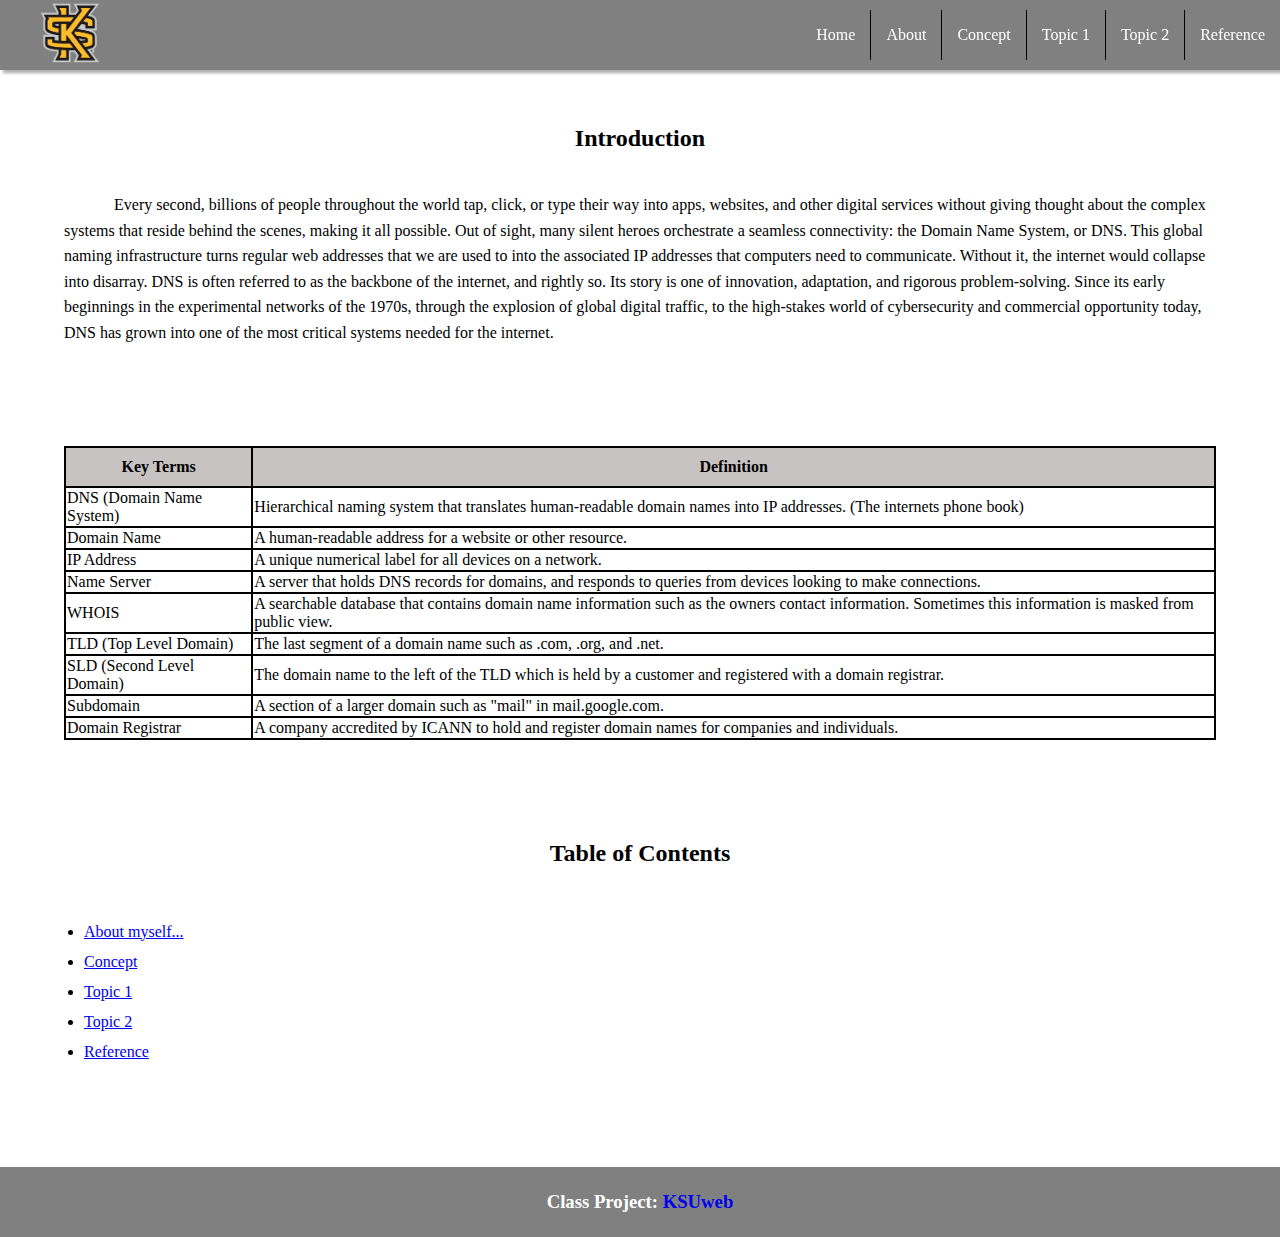
<file: index.html>
<!DOCTYPE html>
<html lang="en">
    
    <head>
        <title>Home</title>
        <link href="CSS/main.css" rel="stylesheet">
        <meta charset="UTF-8">
        <meta http-equiv="X-UA-Compatible" content="IE=edge">
        <meta name="viewport" content="width=device-width, initial-scale=1.0">
    </head>
    
    <body> 
         <nav>
               <ul class="sidebar">
                      <li onclick="hideSidebar()"><a href="index.html"><img src="/images/close_24dp.svg" height="35" width="35" alt="close"></a></li>
                      <li><a href="index.html">Home</a></li>
                      <li><a href="about.html">About</a></li>
                      <li><a href="concept.html">Concept</a></li>
                      <li><a href="topic_page1.html">Topic 1</a></li>
                      <li><a href="topic_page2.html">Topic 2</a></li>
                      <li><a href="reference.html">Reference</a></li>
               </ul>
          
        
               <ul>
                      <a id="logo"><img src="/images/Kennesaw_State_Owls_logo.png" height="60" width="60" alt="KSUlogo"></a>
                      <li class="phonehide"><a href="index.html">Home</a></li>
                      <li class="phonehide"><a href="about.html">About</a></li>
                      <li class="phonehide"><a href="concept.html">Concept</a></li>
                      <li class="phonehide"><a href="topic_page1.html">Topic 1</a></li>
                      <li class="phonehide"><a href="topic_page2.html">Topic 2</a></li>
                      <li class="phonehide"><a href="reference.html">Reference</a></li>
                      <li class="menu-button"onclick="showSidebar()"><a href="#"><img src="/images/menu_24dp.svg" height="35" width="35" alt="sidemenu"></a></li>
               </ul>
         </nav>
         
         <main>
               <h2>
                    Introduction
               </h2>
         
         
               <p>
                    Every second, billions of people throughout the world tap, click, or type their way into apps, websites, and other digital services without giving 
                    thought about the complex systems that reside behind the scenes, making it all possible. Out of sight, many silent heroes orchestrate a seamless 
                    connectivity: the Domain Name System, or DNS. This global naming infrastructure turns regular web addresses that we are used to into the associated 
                    IP addresses that computers need to communicate. Without it, the internet would collapse into disarray.
                    DNS is often referred to as the backbone of the internet, and rightly so. Its story is one of innovation, adaptation, and rigorous problem-solving. 
                    Since its early beginnings in the experimental networks of the 1970s, through the explosion of global digital traffic, to the high-stakes world of 
                    cybersecurity and commercial opportunity today, DNS has grown into one of the most critical systems needed for the internet.
               </p>
         </main>
         
         <table style="width: 90%; margin: auto; margin-bottom: 100px;">
              <tr style="height: 40px;"><th>Key Terms</th><th>Definition</th></tr>
              <tr><td>DNS (Domain Name System)</td><td>Hierarchical naming system that translates human-readable domain names into IP addresses. (The internets phone book)</td></tr>
              <tr><td>Domain Name</td><td>A human-readable address for a website or other resource.</td></tr>
              <tr><td>IP Address</td><td>A unique numerical label for all devices on a network.</td></tr>
              <tr><td>Name Server</td><td>A server that holds DNS records for domains, and responds to queries from devices looking to make connections.</td></tr>
              <tr><td>WHOIS</td><td>A searchable database that contains domain name information such as the owners contact information. Sometimes this information is masked from public view.</td></tr>
              <tr><td>TLD (Top Level Domain)</td><td>The last segment of a domain name such as .com, .org, and .net.</td></tr>
              <tr><td>SLD (Second Level Domain)</td><td>The domain name to the left of the TLD which is held by a customer and registered with a domain registrar.</td></tr>
              <tr><td>Subdomain</td><td>A section of a larger domain such as "mail" in mail.google.com. </td></tr>
              <tr><td>Domain Registrar</td><td>A company accredited by ICANN to hold and register domain names for companies and individuals.</td></tr>
         </table>
         
         <section>
                   <h2>
                        Table of Contents
                   </h2>
                   <ul>
                      <li><a href="about.html">About myself...</a></li>
                      <li><a href="concept.html">Concept</a></li>
                      <li><a href="topic_page1.html">Topic 1</a></li>
                      <li><a href="topic_page2.html">Topic 2</a></li>
                      <li><a href="reference.html">Reference</a></li>
                   </ul>
         </section>

         <footer>
              <h3>
                 Class Project: <a href="https://ksuweb.github.io/IT3203/">KSUweb</a>
              </h3>
         </footer>




         <script>
               function showSidebar(){
                  const sidebar = document.querySelector(".sidebar")
                  sidebar.style.display = "flex"
               }
               function hideSidebar(){
                  const sidebar = document.querySelector(".sidebar")
                  sidebar.style.display = "none"
               }
         </script>
   </body>


</html>
</file>
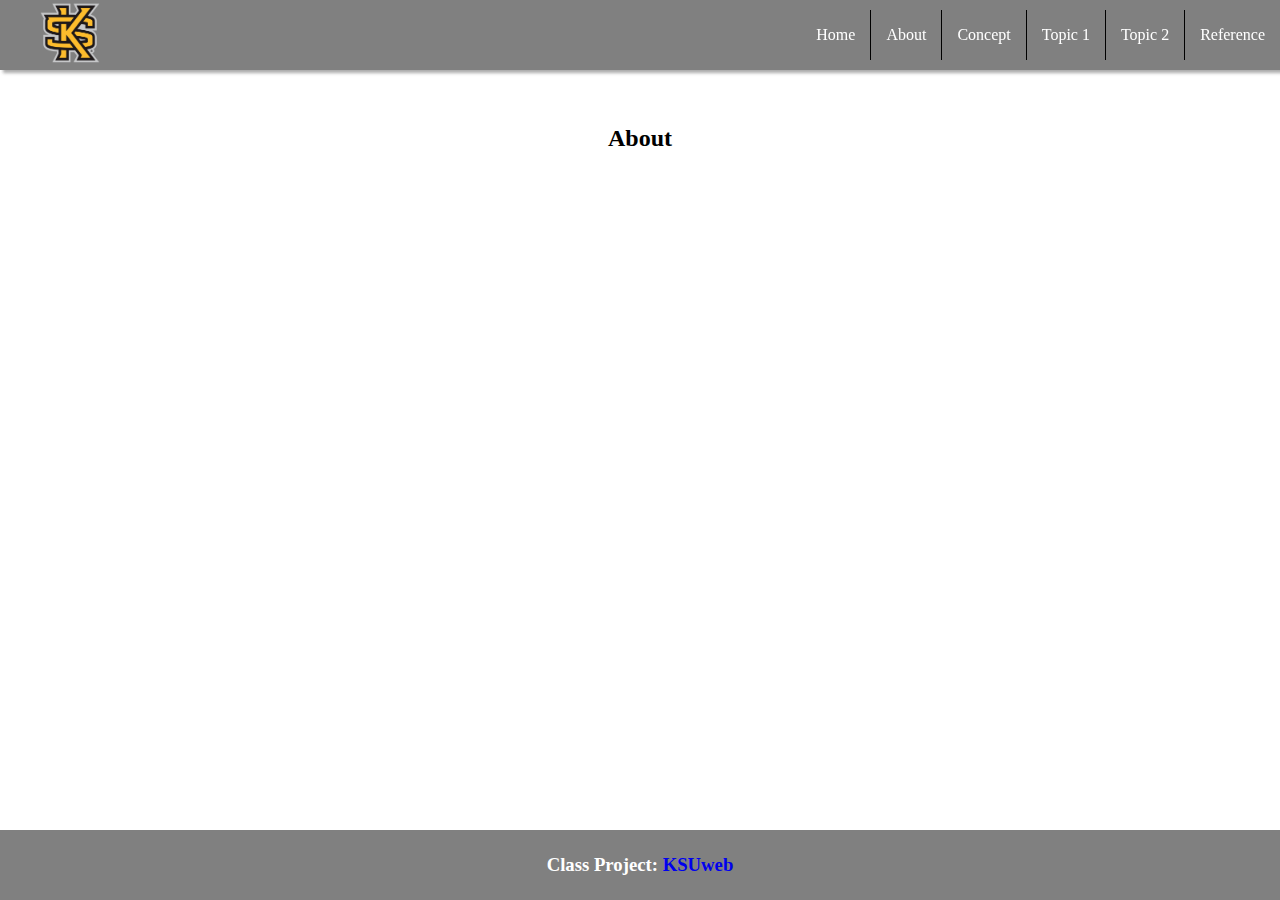
<file: about.html>
<!DOCTYPE html>
<html lang="en">
    <head>
        <title>About</title>
        <link href="CSS/main.css" rel="stylesheet">
        <meta charset="UTF-8">
        <meta http-equiv="X-UA-Compatible" content="IE=edge">
        <meta name="viewport" content="width=device-width, initial-scale=1.0">
    </head>
    
   <body>
        
        <nav>
               <ul class="sidebar">
                      <li onclick="hideSidebar()"><a href="index.html"><img src="/images/close_24dp.svg" height="35" width="35" alt="close"></a></li>
                      <li><a href="index.html">Home</a></li>
                      <li><a href="about.html">About</a></li>
                      <li><a href="concept.html">Concept</a></li>
                      <li><a href="topic_page1.html">Topic 1</a></li>
                      <li><a href="topic_page2.html">Topic 2</a></li>
                      <li><a href="reference.html">Reference</a></li>
               </ul>
          
        
               <ul>
                      <a id="logo"><img src="/images/Kennesaw_State_Owls_logo.png" height="60" width="60"></a>
                      <li class="phonehide"><a href="index.html">Home</a></li>
                      <li class="phonehide"><a href="about.html">About</a></li>
                      <li class="phonehide"><a href="concept.html">Concept</a></li>
                      <li class="phonehide"><a href="topic_page1.html">Topic 1</a></li>
                      <li class="phonehide"><a href="topic_page2.html">Topic 2</a></li>
                      <li class="phonehide"><a href="reference.html">Reference</a></li>
                      <li class="menu-button"onclick="showSidebar()"><a href="#"><img src="/images/menu_24dp.svg" height="35" width="35" alt="sidemenu"></a></li>
               </ul>
         </nav>
   



    
         <main>
              <h2>
                   About
              </h2>
              <p>
                   
              </p>
         </main>

         <footer>
              <h3>
                 Class Project: <a href="https://ksuweb.github.io/IT3203/">KSUweb</a>
              </h3>
         </footer>



         <script>
            function showSidebar(){
                  const sidebar = document.querySelector(".sidebar")
                  sidebar.style.display = "flex"
               }
            function hideSidebar(){
                  const sidebar = document.querySelector(".sidebar")
                  sidebar.style.display = "none"
               }
         </script>

     </body>

     
</html>
</file>
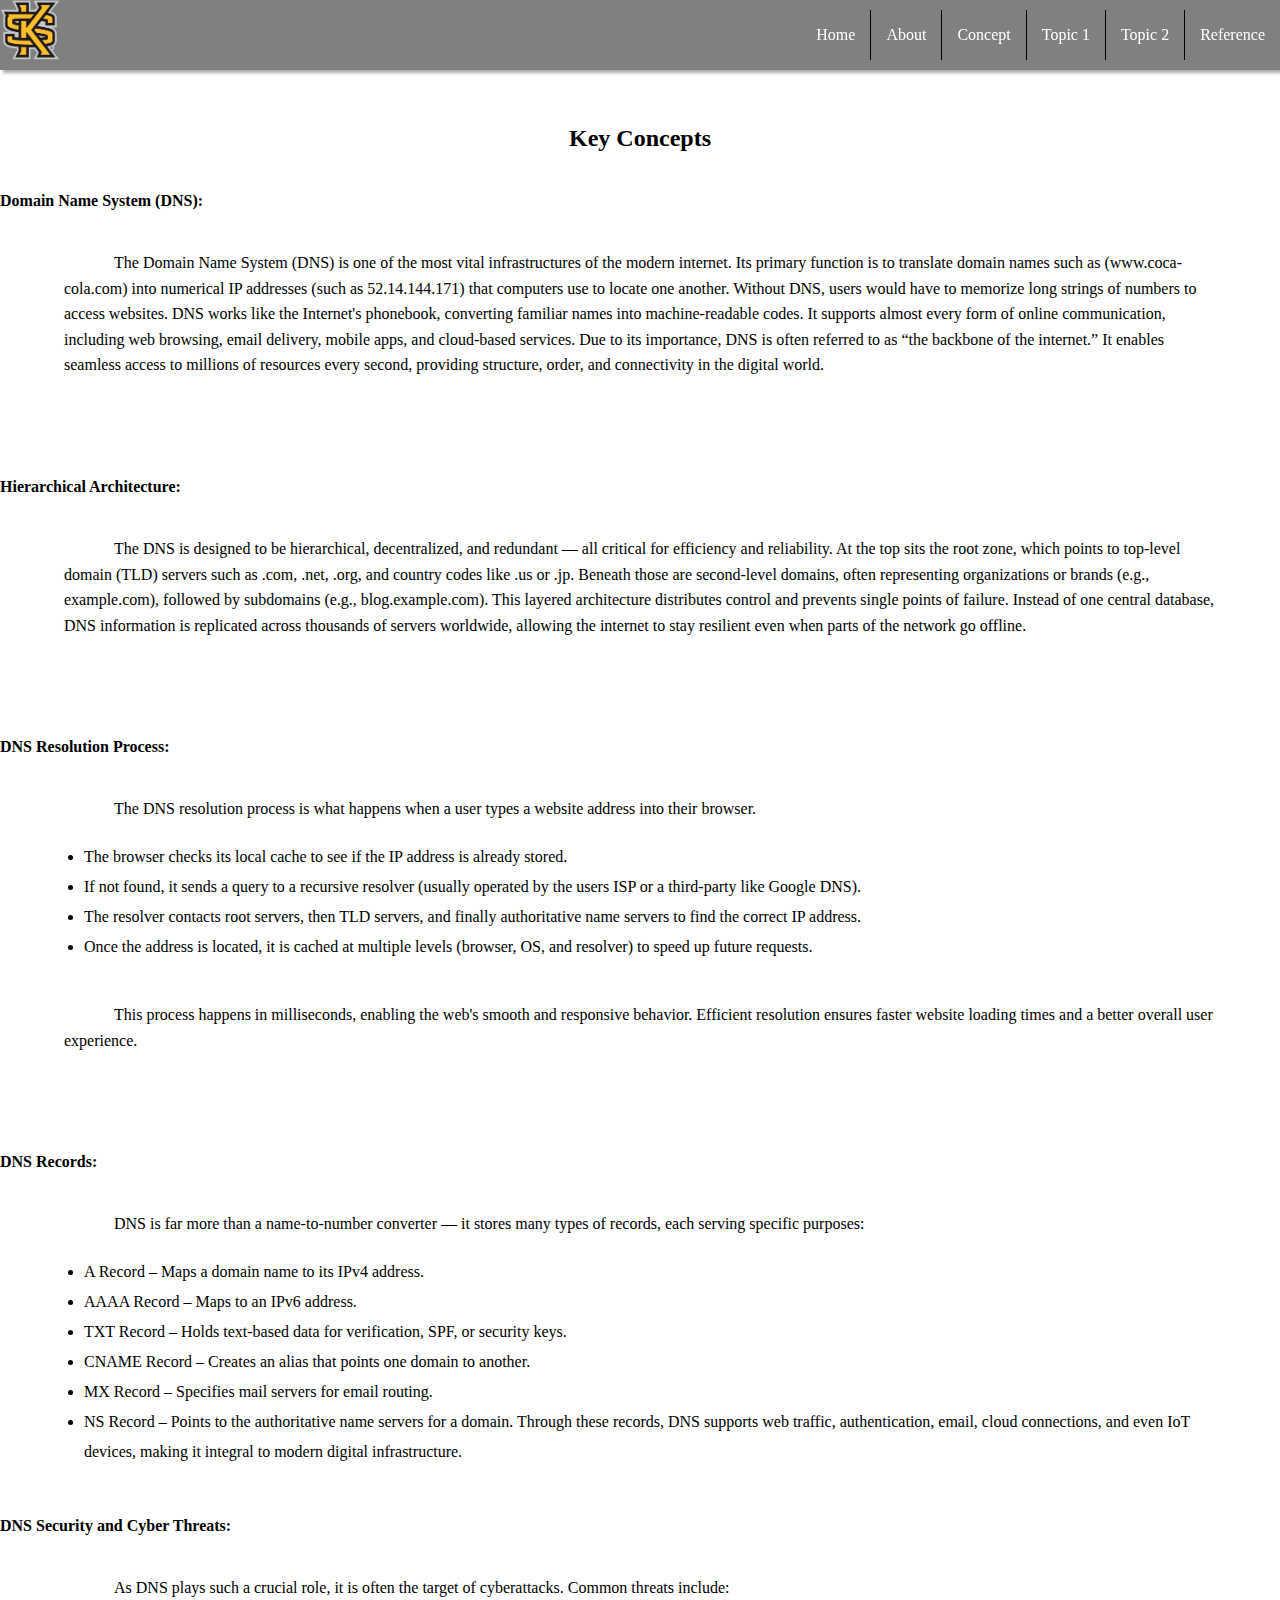
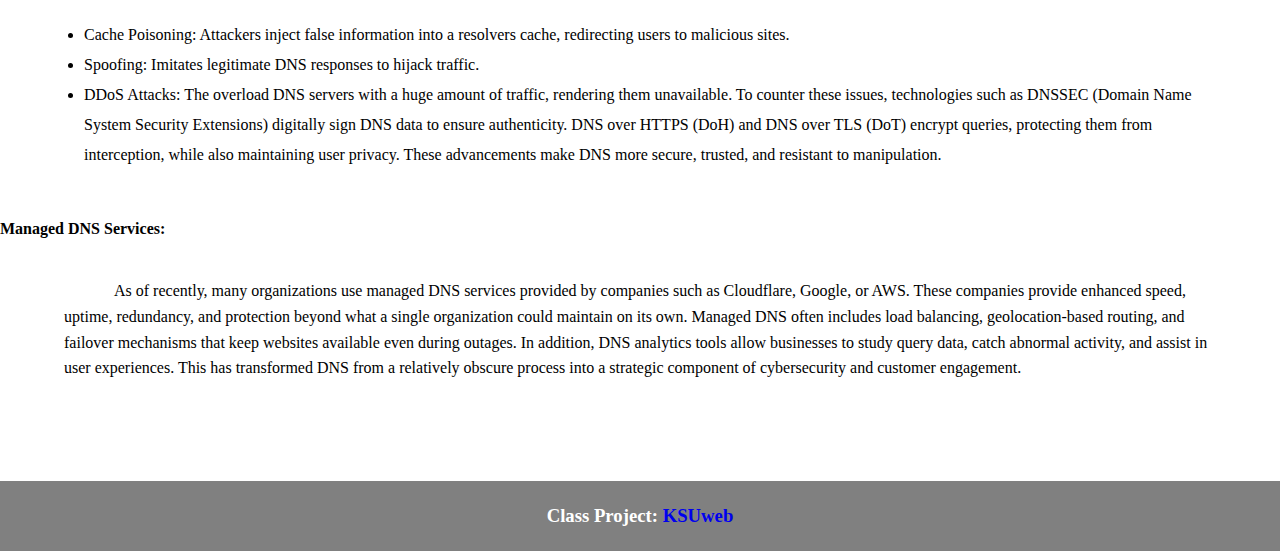
<file: concept.html>
<!DOCTYPE html>
<html lang="en">
    <head>      <!--Defines the characteristics of the page such as the stylesheet used-->
        <title>Concept</title>   <!--Name displayed in the viewing tab-->
        <link href="CSS/main.css" rel="stylesheet">
        <meta charset="UTF-8">
        <meta http-equiv="X-UA-Compatible" content="IE=edge">  <!--Used for the IE browser-->
        <meta name="viewport" content="width=device-width, initial-scale=1.0">
    </head>
    
   <body>
        
        <nav>  <!--Vertical Navigation Bar with Java script code located at the bottom of the page-->
               <ul class="sidebar">
                      <li onclick="hideSidebar()"><a href="index.html"><img src="/images/close_24dp.svg" height="35" width="35" alt="close"></a></li>
                      <li><a href="index.html">Home</a></li>
                      <li><a href="about.html">About</a></li>
                      <li><a href="concept.html">Concept</a></li>
                      <li><a href="topic_page1.html">Topic 1</a></li>
                      <li><a href="topic_page2.html">Topic 2</a></li>
                      <li><a href="reference.html">Reference</a></li>
               </ul>

               <a id="logo"><img src="/images/Kennesaw_State_Owls_logo.png" alt="logo" height="60" width="60"></a>
          
               <!--Horizontal Navigation Bar with Java script code located at the bottom of the page-->
               <ul>
                      
                      <li class="phonehide"><a href="index.html">Home</a></li>
                      <li class="phonehide"><a href="about.html">About</a></li>
                      <li class="phonehide"><a href="concept.html">Concept</a></li>
                      <li class="phonehide"><a href="topic_page1.html">Topic 1</a></li>
                      <li class="phonehide"><a href="topic_page2.html">Topic 2</a></li>
                      <li class="phonehide"><a href="reference.html">Reference</a></li>
                      <li class="menu-button" onclick="showSidebar()"><a href="#"><img src="/images/menu_24dp.svg" height="35" width="35" alt="sidemenu"></a></li>
               </ul>
         </nav>
   



    
         <main>
               <h2>
                  Key Concepts
               </h2>
               <h4 style="margin-top: 40px;">
                  Domain Name System (DNS):
               </h4>
               <p id="concept_p">
                  The Domain Name System (DNS) is one of the most vital infrastructures of the modern internet. Its primary function is to translate domain names such
                  as (www.coca-cola.com) into numerical IP addresses (such as 52.14.144.171) that computers use to locate one another. Without DNS, users would have to
                  memorize long strings of numbers to access websites. DNS works like the Internet's phonebook, converting familiar names into machine-readable codes.
                  It supports almost every form of online communication, including web browsing, email delivery, mobile apps, and cloud-based services. Due to its importance,
                  DNS is often referred to as “the backbone of the internet.” It enables seamless access to millions of resources every second, providing structure, order, and
                  connectivity in the digital world.
               </p>
               <h4>
                  Hierarchical Architecture:
               </h4>
               <p id="concept_p">
                  The DNS is designed to be hierarchical, decentralized, and redundant — all critical for efficiency and reliability. At the top sits the root zone,
                  which points to top-level domain (TLD) servers such as .com, .net, .org, and country codes like .us or .jp. Beneath those are second-level domains,
                  often representing organizations or brands (e.g., example.com), followed by subdomains (e.g., blog.example.com). This layered architecture distributes
                  control and prevents single points of failure. Instead of one central database, DNS information is replicated across thousands of servers worldwide,
                  allowing the internet to stay resilient even when parts of the network go offline.
               </p>
               <h4>
                  DNS Resolution Process:
               </h4>
               <p id="concept_p" style="margin-bottom: 0;">
                  The DNS resolution process is what happens when a user types a website address into their browser.
               </p>
               <ul>
                  <li>The browser checks its local cache to see if the IP address is already stored.</li>
                  <li>If not found, it sends a query to a recursive resolver (usually operated by the users ISP or a third-party like Google DNS).</li>
                  <li>The resolver contacts root servers, then TLD servers, and finally authoritative name servers to find the correct IP address.</li>
                  <li>Once the address is located, it is cached at multiple levels (browser, OS, and resolver) to speed up future requests.</li>
               </ul>
               <p id="concept_p">
                  This process happens in milliseconds, enabling the web's smooth and responsive behavior. Efficient resolution ensures faster website
                  loading times and a better overall user experience.
               </p>
               <h4>
                  DNS Records:
               </h4>
               <p id="concept_p" style="margin-bottom: 0;">
                  DNS is far more than a name-to-number converter — it stores many types of records, each serving specific purposes:
               </p>
               <ul style="margin-bottom: 50px;">
                  <li>A Record – Maps a domain name to its IPv4 address.</li>
                  <li>AAAA Record – Maps to an IPv6 address.</li>
                  <li>TXT Record – Holds text-based data for verification, SPF, or security keys.</li>
                  <li>CNAME Record – Creates an alias that points one domain to another.</li>
                  <li>MX Record – Specifies mail servers for email routing.</li>
                  <li>NS Record – Points to the authoritative name servers for a domain. Through these records, DNS supports web traffic,
                      authentication, email, cloud connections, and even IoT devices, making it integral to modern digital infrastructure.</li>
               </ul>
               <h4>
                  DNS Security and Cyber Threats:
               </h4>
               <p id="concept_p" style="margin-bottom: 0;">
                  As DNS plays such a crucial role, it is often the target of cyberattacks. Common threats include:
               </p>
               <ul style="margin-bottom: 50px;">
                  <li>Cache Poisoning: Attackers inject false information into a resolvers cache, redirecting users to malicious sites.</li>
                  <li>Spoofing: Imitates legitimate DNS responses to hijack traffic.</li>
                  <li>DDoS Attacks: The overload DNS servers with a huge amount of traffic, rendering them unavailable. To counter these issues, technologies
                      such as DNSSEC (Domain Name System Security Extensions) digitally sign DNS data to ensure authenticity. DNS over HTTPS
                      (DoH) and DNS over TLS (DoT) encrypt queries, protecting them from interception, while also maintaining user privacy. These advancements
                      make DNS more secure, trusted, and resistant to manipulation.</li>
               </ul>
               <h4>
                  Managed DNS Services:
               </h4>
               <p id="concept_p" style="margin-bottom: 100px;">
                  As of recently, many organizations use managed DNS services provided by companies such as Cloudflare, Google, or AWS. These companies provide
                  enhanced speed, uptime, redundancy, and protection beyond what a single organization could maintain on its own. Managed DNS often includes load balancing,
                  geolocation-based routing, and failover mechanisms that keep websites available even during outages. In addition, DNS analytics tools allow businesses to
                  study query data, catch abnormal activity, and assist in user experiences. This has transformed DNS from a relatively obscure process into a strategic component
                  of cybersecurity and customer engagement.

               </p>
         </main>
         
         
         <footer>
              <h3>
                 Class Project: <a href="https://ksuweb.github.io/IT3203/">KSUweb</a>
              </h3>
         </footer>



         <!--Scripts used for both Nav menus -->
         <script>
            function showSidebar(){         /*Manipulates the sidebar display property to "flex" when used*/
                  const sidebar = document.querySelector(".sidebar")
                  sidebar.style.display = "flex"
               }
            function hideSidebar(){         /*Manipulates the sidebar display property to "none" when used*/
                  const sidebar = document.querySelector(".sidebar")
                  sidebar.style.display = "none"
               }
         </script>

     </body>
</html>
</file>
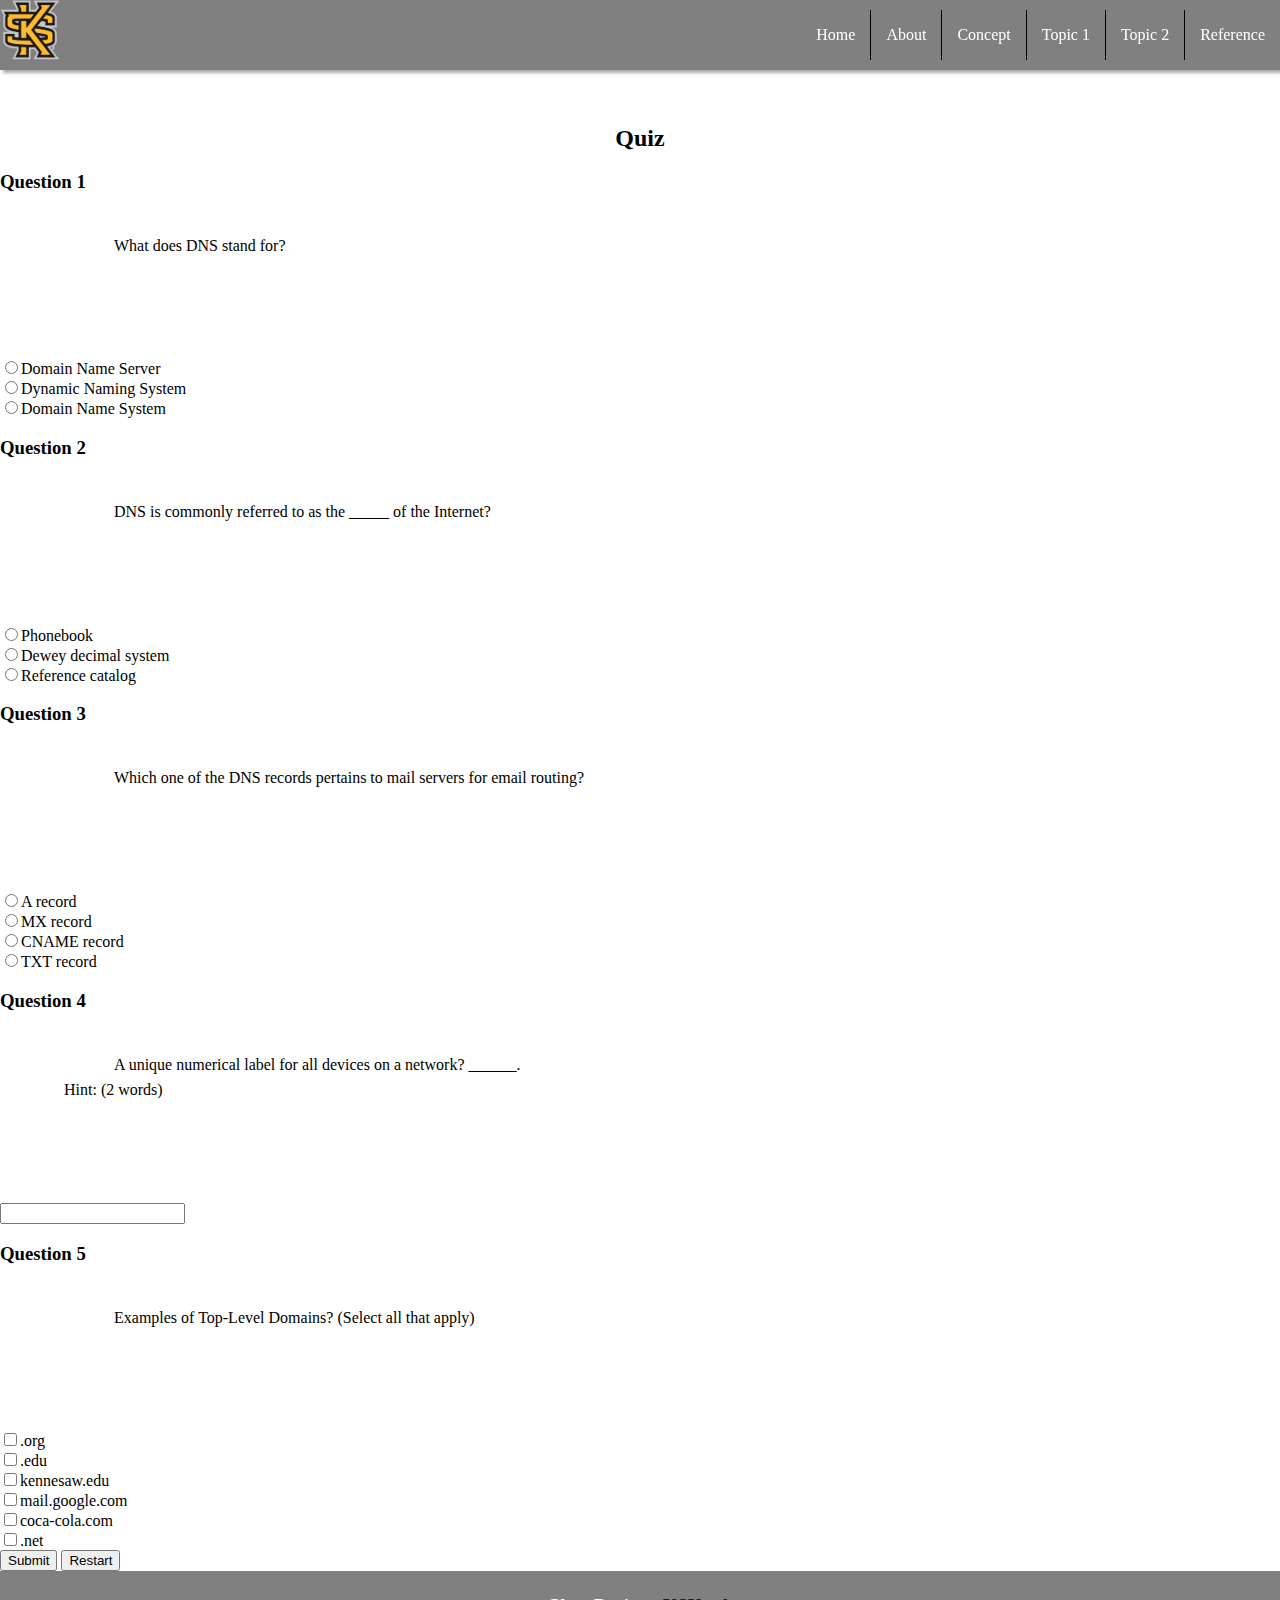
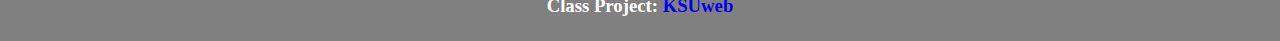
<file: quiz.html>
<!DOCTYPE html>
<html lang="en">
    <head>       <!--Defines the characteristics of the page such as the stylesheet used-->
        <title>Quiz</title>   <!--Name displayed in the viewing tab-->
        <link href="CSS/main.css" rel="stylesheet">
        <meta charset="UTF-8">
        <meta http-equiv="X-UA-Compatible" content="IE=edge">  <!--Used for the IE browser-->
        <meta name="viewport" content="width=device-width, initial-scale=1.0">
    </head>
    
    <body>
        <header>
            <nav>  <!--Vertical Navigation Bar with Java script code located at the bottom of the page-->
               <ul class="sidebar">
                      <li onclick="hideSidebar()"><a href=""><img src="/images/close_24dp.svg" height="35" width="35" alt="close button"></a></li>
                      <li><a href="index.html">Home</a></li>
                      <li><a href="about.html">About</a></li>
                      <li><a href="concept.html">Concept</a></li>
                      <li><a href="topic_page1.html">Topic 1</a></li>
                      <li><a href="topic_page2.html">Topic 2</a></li>
                      <li><a href="reference.html">Reference</a></li>
               </ul>

               <a id="logo"><img src="/images/Kennesaw_State_Owls_logo.png" alt="" height="60" width="60"></a>
          
               <!--Horizontal Navigation Bar with Java script code located at the bottom of the page-->
               <ul>
                      
                      <li class="phonehide"><a href="index.html">Home</a></li>
                      <li class="phonehide"><a href="about.html">About</a></li>
                      <li class="phonehide"><a href="concept.html">Concept</a></li>
                      <li class="phonehide"><a href="topic_page1.html">Topic 1</a></li>
                      <li class="phonehide"><a href="topic_page2.html">Topic 2</a></li>
                      <li class="phonehide"><a href="reference.html">Reference</a></li>
                      <li class="menu-button" onclick="showSidebar()"><a href="#"><img src="/images/menu_24dp.svg" height="35" width="35" alt="sidemenu button"></a></li>
               </ul>
            </nav>
         </header>
         <!--Main content-->
         <main> 
            <h2>Quiz</h2>
            <form id="quiz">
               <!--Questions-->   
               <div class="question">
                     <h3>Question 1</h3>
                     <p>What does DNS stand for?</p>
                     <div class="option"><input type="radio" id="Q1-1" name="q1" value="incorrect"><label for="Q1-1" class="button-label">Domain Name Server</label></div>
                     <div class="option"><input type="radio" id="Q1-2" name="q1" value="incorrect"><label for="Q1-2" class="button-label">Dynamic Naming System</label></div>
                     <div class="option"><input type="radio" id="Q1-3" name="q1" value="correct"><label for="Q1-3" class="button-label">Domain Name System</label></div>
               </div>

               <div class="question">
                     <h3>Question 2</h3>
                     <p>DNS is commonly referred to as the _____ of the Internet?</p>
                     <div class="option"><input type="radio" id="Q2-1" name="q2" value="correct"><label for="Q2-1" class="button-label">Phonebook</label></div>
                     <div class="option"><input type="radio" id="Q2-2" name="q2" value="incorrect"><label for="Q2-2" class="button-label">Dewey decimal system</label></div>
                     <div class="option"><input type="radio" id="Q2-3" name="q2" value="incorrect"><label for="Q2-3" class="button-label">Reference catalog</label></div>
               </div>
                    
               <div class="question">
                     <h3>Question 3</h3>
                     <p>Which one of the DNS records pertains to mail servers for email routing?</p>
                     <div class="option"><input type="radio" id="Q3-1" name="q3" value="incorrect"><label for="Q3-1" class="button-label">A record</label></div>
                     <div class="option"><input type="radio" id="Q3-2" name="q3" value="correct"><label for="Q3-2" class="button-label">MX record</label></div>
                     <div class="option"><input type="radio" id="Q3-3" name="q3" value="incorrect"><label for="Q3-3" class="button-label">CNAME record</label></div>
                     <div class="option"><input type="radio" id="Q3-4" name="q3" value="incorrect"><label for="Q3-4" class="button-label">TXT record</label></div>
               </div>

               <div class="question">
                     <h3>Question 4</h3>
                     <p>A unique numerical label for all devices on a network?  ______.<br>Hint: (2 words)</p>
                     <div class="option"><input type="text" name="q4"></div>  
               </div>

               <div class="question">
                     <h3>Question 5</h3>
                     <p>Examples of Top-Level Domains? (Select all that apply)</p>
                     <div class="option"><input type="checkbox" id="Q5-1" name="q5" value="correct1"><label for="Q5-1" class="button-label">.org</label></div>
                     <div class="option"><input type="checkbox" id="Q5-2" name="q5" value="correct2"><label for="Q5-2" class="button-label">.edu</label></div>
                     <div class="option"><input type="checkbox" id="Q5-3" name="q5" value="incorrect"><label for="Q5-3" class="button-label">kennesaw.edu</label></div>
                     <div class="option"><input type="checkbox" id="Q5-4" name="q5" value="incorrect"><label for="Q5-4" class="button-label">mail.google.com</label></div>
                     <div class="option"><input type="checkbox" id="Q5-5" name="q5" value="incorrect"><label for="Q5-5" class="button-label">coca-cola.com</label></div>
                     <div class="option"><input type="checkbox" id="Q5-6" name="q5" value="correct3"><label for="Q5-6" class="button-label">.net</label></div>
               </div>
               <div id="button_container">
               <!--Restart and Submit Buttons-->     
               <button type="button" onclick="submitQuiz()">Submit</button>
               <button type="button" onclick="resetQuiz()">Restart</button> 
               </div>
               <div id="result"></div>

            </form> 
            

                
                
                
         </main>

         <footer>
              <h3>
                 Class Project: <a href="https://ksuweb.github.io/IT3203/">KSUweb</a>
              </h3>
         </footer>

         
         
         <script src="/JS/main.js"></script>
         
                     

      </body>
    
</html>
</file>
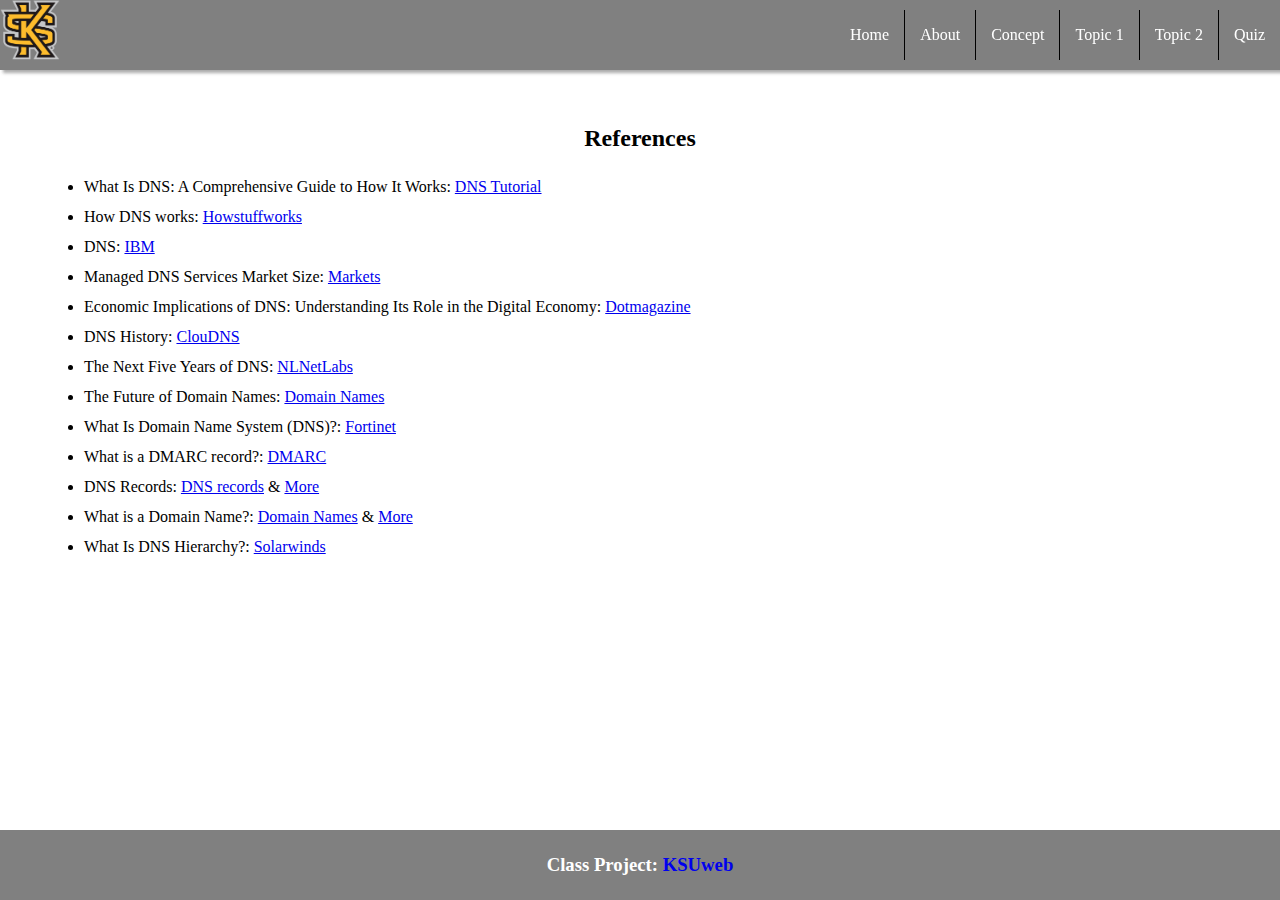
<file: reference.html>
<!DOCTYPE html>
<html lang="en">
    <head>       <!--Defines the characteristics of the page such as the stylesheet used-->
        <title>Reference</title>   <!--Name displayed in the viewing tab-->
        <link href="CSS/main.css" rel="stylesheet">
        <meta charset="UTF-8">
        <meta http-equiv="X-UA-Compatible" content="IE=edge">  <!--Used for the IE browser-->
        <meta name="viewport" content="width=device-width, initial-scale=1.0">
    </head>
    
    <body>
        
        <nav>  <!--Vertical Navigation Bar with Java script code located at the bottom of the page-->
               <ul class="sidebar">
                      <li onclick="hideSidebar()"><a href=""><img src="/images/close_24dp.svg" height="35" width="35" alt="close button"></a></li>
                      <li><a href="index.html">Home</a></li>
                      <li><a href="about.html">About</a></li>
                      <li><a href="concept.html">Concept</a></li>
                      <li><a href="topic_page1.html">Topic 1</a></li>
                      <li><a href="topic_page2.html">Topic 2</a></li>
                      <li><a href="quiz.html">Quiz</a></li>
                      <!--<li><a href="reference.html">Reference</a></li>-->
               </ul>

               <a id="logo"><img src="/images/Kennesaw_State_Owls_logo.png" alt="" height="60" width="60"></a>
          
               <!--Horizontal Navigation Bar with Java script code located at the bottom of the page-->
               <ul>
                      
                      <li class="phonehide"><a href="index.html">Home</a></li>
                      <li class="phonehide"><a href="about.html">About</a></li>
                      <li class="phonehide"><a href="concept.html">Concept</a></li>
                      <li class="phonehide"><a href="topic_page1.html">Topic 1</a></li>
                      <li class="phonehide"><a href="topic_page2.html">Topic 2</a></li>
                      <li class="phonehide"><a href="quiz.html">Quiz</a></li>
                      <!--<li class="phonehide"><a href="reference.html">Reference</a></li>-->
                      <li class="menu-button" onclick="showSidebar()"><a href="#"><img src="/images/menu_24dp.svg" height="35" width="35" alt="sidemenu button"></a></li>
               </ul>
         </nav>
   



         <!--Main content-->
         <main>
                <h2>
                    References
                </h2>
                <ul style="margin-bottom: 100px;">
                      <li>What Is DNS: A Comprehensive Guide to How It Works: <a href="https://hostinger.com/tutorials/what-is-dns">DNS Tutorial</a></li>
                      <li>How DNS works: <a href="https://computer.howstuffworks.com/dns.htm">Howstuffworks</a></li>
                      <li>DNS: <a href="https://www.ibm.com/think/topics/dns">IBM</a></li>
                      <li>Managed DNS Services Market Size: <a href="https://www.marketsandmarkets.com/Market-Reports/dns-service-market-240632025.html">Markets</a></li>
                      <li>Economic Implications of DNS: Understanding Its Role in the Digital Economy: <a href="https://www.dotmagazine.online/issues/digital-infrastructure/netmundial-multi-stakeholder-approach/economic-implications-of-dns">Dotmagazine</a></li>
                      <li>DNS History: <a href="https://www.cloudns.net/blog/dns-history-creation-first/">ClouDNS</a></li>
                      <li>The Next Five Years of DNS: <a href="https://blog.nlnetlabs.nl/the-next-five-years-of-dns-at-nlnet-labs/">NLNetLabs</a></li>
                      <li>The Future of Domain Names: <a href="https://www.arubadomains.com/magazine/domains/the-future-of-domain-names-what-will-web-addresses-look-like-in-10-years/">Domain Names</a></li>
                      <li>What Is Domain Name System (DNS)?: <a href="https://www.fortinet.com/resources/cyberglossary/what-is-dns">Fortinet</a></li>
                      <li>What is a DMARC record?: <a href="https://wpmailsmtp.com/how-to-create-dmarc-record/?gad_source=1&gad_campaignid=23026411434&gbraid=0AAAAAoK7yPla_SOPMHI7AigmXRBuXfyN5&gclid=Cj0KCQiAiebIBhDmARIsAE8PGNIdDWTOWiIE862Er0h2QEGnYiAfaoq26v-flpI6tPsgLvaw5p6_DSEaAqDrEALw_wcB">DMARC</a></li>
                      <li>DNS Records: <a href="https://www.cloudflare.com/learning/dns/dns-records/">DNS records</a> & <a href="https://www.site24x7.com/learn/dns-record-types.html">More</a></li>
                      <li>What is a Domain Name?: <a href="https://love2dev.com/blog/domain-names/">Domain Names</a> & <a href="https://mailchimp.com/marketing-glossary/domain-name/">More</a></li>
                      <li>What Is DNS Hierarchy?: <a href="https://www.solarwinds.com/resources/it-glossary/dns-hierarchy">Solarwinds</a></li>
                </ul>
                
         </main>

         <footer>
              <h3>
                 Class Project: <a href="https://ksuweb.github.io/IT3203/">KSUweb</a>
              </h3>
         </footer>


         <script src="/JS/main.js"></script>

     </body>
</html>
</file>
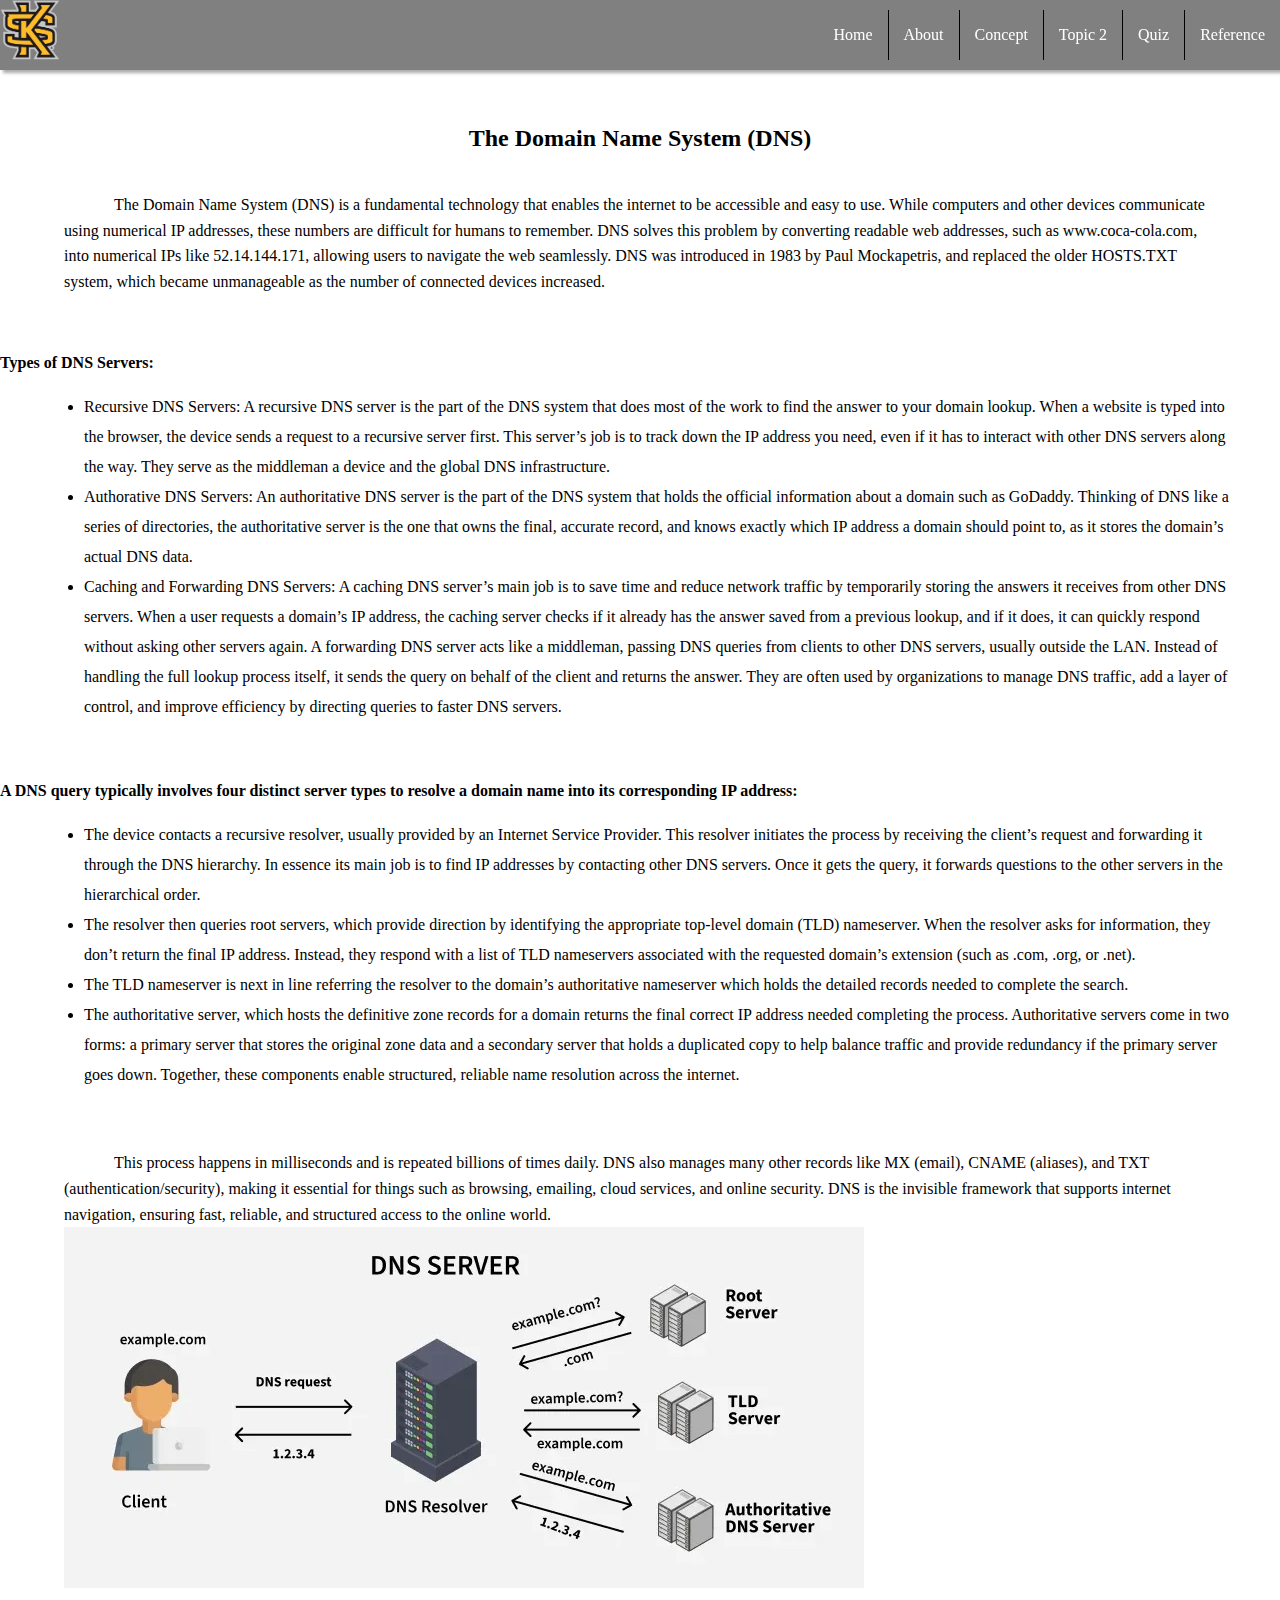
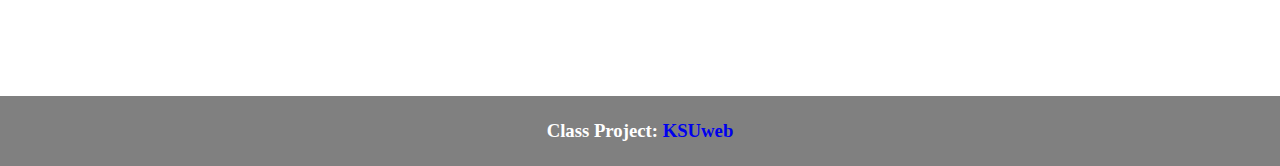
<file: topic_page1.html>
<!DOCTYPE html>
<html lang="en">
    <head>      <!--Defines the characteristics of the page such as the stylesheet used-->
        <title>Topic 1</title>   <!--Name displayed in the viewing tab-->
        <link href="CSS/main.css" rel="stylesheet">
        <meta charset="UTF-8">
        <meta http-equiv="X-UA-Compatible" content="IE=edge">  <!--Used for the IE browser-->
        <meta name="viewport" content="width=device-width, initial-scale=1.0">
    </head>
    
   <body>
        
        <nav>  <!--Vertical Navigation Bar with Java script code located at the bottom of the page-->
               <ul class="sidebar">
                      <li onclick="hideSidebar()"><a href=""><img src="/images/close_24dp.svg" height="35" width="35" alt="close button"></a></li>
                      <li><a href="index.html">Home</a></li>
                      <li><a href="about.html">About</a></li>
                      <li><a href="concept.html">Concept</a></li>
                      <!--<li><a href="topic_page1.html">Topic 1</a></li>-->
                      <li><a href="topic_page2.html">Topic 2</a></li>
                      <li><a href="quiz.html">Quiz</a></li>
                      <li><a href="reference.html">Reference</a></li>
               </ul>

               <a id="logo"><img src="/images/Kennesaw_State_Owls_logo.png" alt="" height="60" width="60"></a>
          
               <!--Horizontal Navigation Bar with Java script code located at the bottom of the page-->
               <ul>
                      
                      <li class="phonehide"><a href="index.html">Home</a></li>
                      <li class="phonehide"><a href="about.html">About</a></li>
                      <li class="phonehide"><a href="concept.html">Concept</a></li>
                      <!--<li class="phonehide"><a href="topic_page1.html">Topic 1</a></li>-->
                      <li class="phonehide"><a href="topic_page2.html">Topic 2</a></li>
                      <li class="phonehide"><a href="quiz.html">Quiz</a></li>
                      <li class="phonehide"><a href="reference.html">Reference</a></li>
                      <li class="menu-button" onclick="showSidebar()"><a href="#"><img src="/images/menu_24dp.svg" height="35" width="35" alt="sidemenu button"></a></li>
               </ul>
         </nav>
   



         <!--Main content-->
         <main>
                <h2>
                    The Domain Name System (DNS) 
                </h2>
                <p style="margin-bottom: 60px;">
                    The Domain Name System (DNS) is a fundamental technology that enables the internet to be accessible and easy to use. While computers and other devices
                    communicate using numerical IP addresses, these numbers are difficult for humans to remember. DNS solves this problem by converting readable
                    web addresses, such as www.coca-cola.com, into numerical IPs like 52.14.144.171, allowing users to navigate the web seamlessly.              
                    DNS was introduced in 1983 by Paul Mockapetris, and replaced the older HOSTS.TXT system, which became unmanageable as the number of connected devices
                    increased.
                </p>
                <h4 style="margin-bottom: 0;">Types of DNS Servers:</h4>
                <ul style="margin-top: 0; margin-bottom: 60px;">
                    <li>
                        Recursive DNS Servers: A recursive DNS server is the part of the DNS system that does most of the work to find the answer to your domain lookup. 
                        When a website is typed into the browser, the device sends a request to a recursive server first. This server’s job is to track down the IP address
                        you need, even if it has to interact with other DNS servers along the way. They serve as the middleman a device and the global DNS infrastructure.
                    </li>
                    <li>
                        Authorative DNS Servers: An authoritative DNS server is the part of the DNS system that holds the official information about a domain such as GoDaddy. Thinking of 
                        DNS like a series of directories, the authoritative server is the one that owns the final, accurate record, and knows exactly which IP address a
                        domain should point to, as it stores the domain’s actual DNS data.
                    </li>
                    <li>
                        Caching and Forwarding DNS Servers: A caching DNS server’s main job is to save time and reduce network traffic by temporarily storing the answers it
                        receives from other DNS servers. When a user requests a domain’s IP address, the caching server checks if it already has the answer saved from a previous lookup, and if
                        it does, it can quickly respond without asking other servers again.
                        A forwarding DNS server acts like a middleman, passing DNS queries from clients to other DNS servers, usually outside the LAN. Instead of handling the full
                        lookup process itself, it sends the query on behalf of the client and returns the answer. They are often used by organizations to manage DNS traffic, add a
                        layer of control, and improve efficiency by directing queries to faster DNS servers.
                    </li>
                </ul>    
                <h4 style="margin-bottom: 0;">A DNS query typically involves four distinct server types to resolve a domain name into its corresponding IP address:</h4>
                <ul style="margin-top: 0; margin-bottom: 60px;">
                    <li>
                        The device contacts a recursive resolver, usually provided by an Internet Service Provider. This resolver initiates the process by receiving the client’s request and forwarding it through the DNS hierarchy.
                        In essence its main job is to find IP addresses by contacting other DNS servers. Once it gets the query, it forwards questions to the other servers in the hierarchical order.
                    </li>
                    <li>
                        The resolver then queries root servers, which provide direction by identifying the appropriate top-level domain (TLD) nameserver. When the resolver asks for information, they don’t return the final IP
                        address. Instead, they respond with a list of TLD nameservers associated with the requested domain’s extension (such as .com, .org, or .net).
                    </li>
                    <li>
                        The TLD nameserver is next in line referring the resolver to the domain’s authoritative nameserver which holds the detailed records needed to complete the search.
                    </li>
                    <li>
                        The authoritative server, which hosts the definitive zone records for a domain returns the final correct IP address needed completing the process. Authoritative servers come in two forms: a primary server that
                        stores the original zone data and a secondary server that holds a duplicated copy to help balance traffic and provide redundancy if the primary server goes down. 
                        Together, these components enable structured, reliable name resolution across the internet.
                    </li>
                    
                </ul>
                <p>
                    This process happens in milliseconds and is repeated billions of times daily. DNS also manages many other records
                    like MX (email), CNAME (aliases), and TXT (authentication/security), making it essential for things such as browsing,
                     emailing, cloud services, and online security. DNS is the invisible framework that supports internet navigation,
                    ensuring fast, reliable, and structured access to the online world.

                    <img id="DNS" src="/images/DNS-SERVER.webp" alt="DNS-SERVER">
                    
                </p>
         </main>   

         <footer>
              <h3>
                 Class Project: <a href="https://ksuweb.github.io/IT3203/">KSUweb</a>
              </h3>
         </footer>


         <script src="/JS/main.js"></script>

     </body>
</html>
</file>
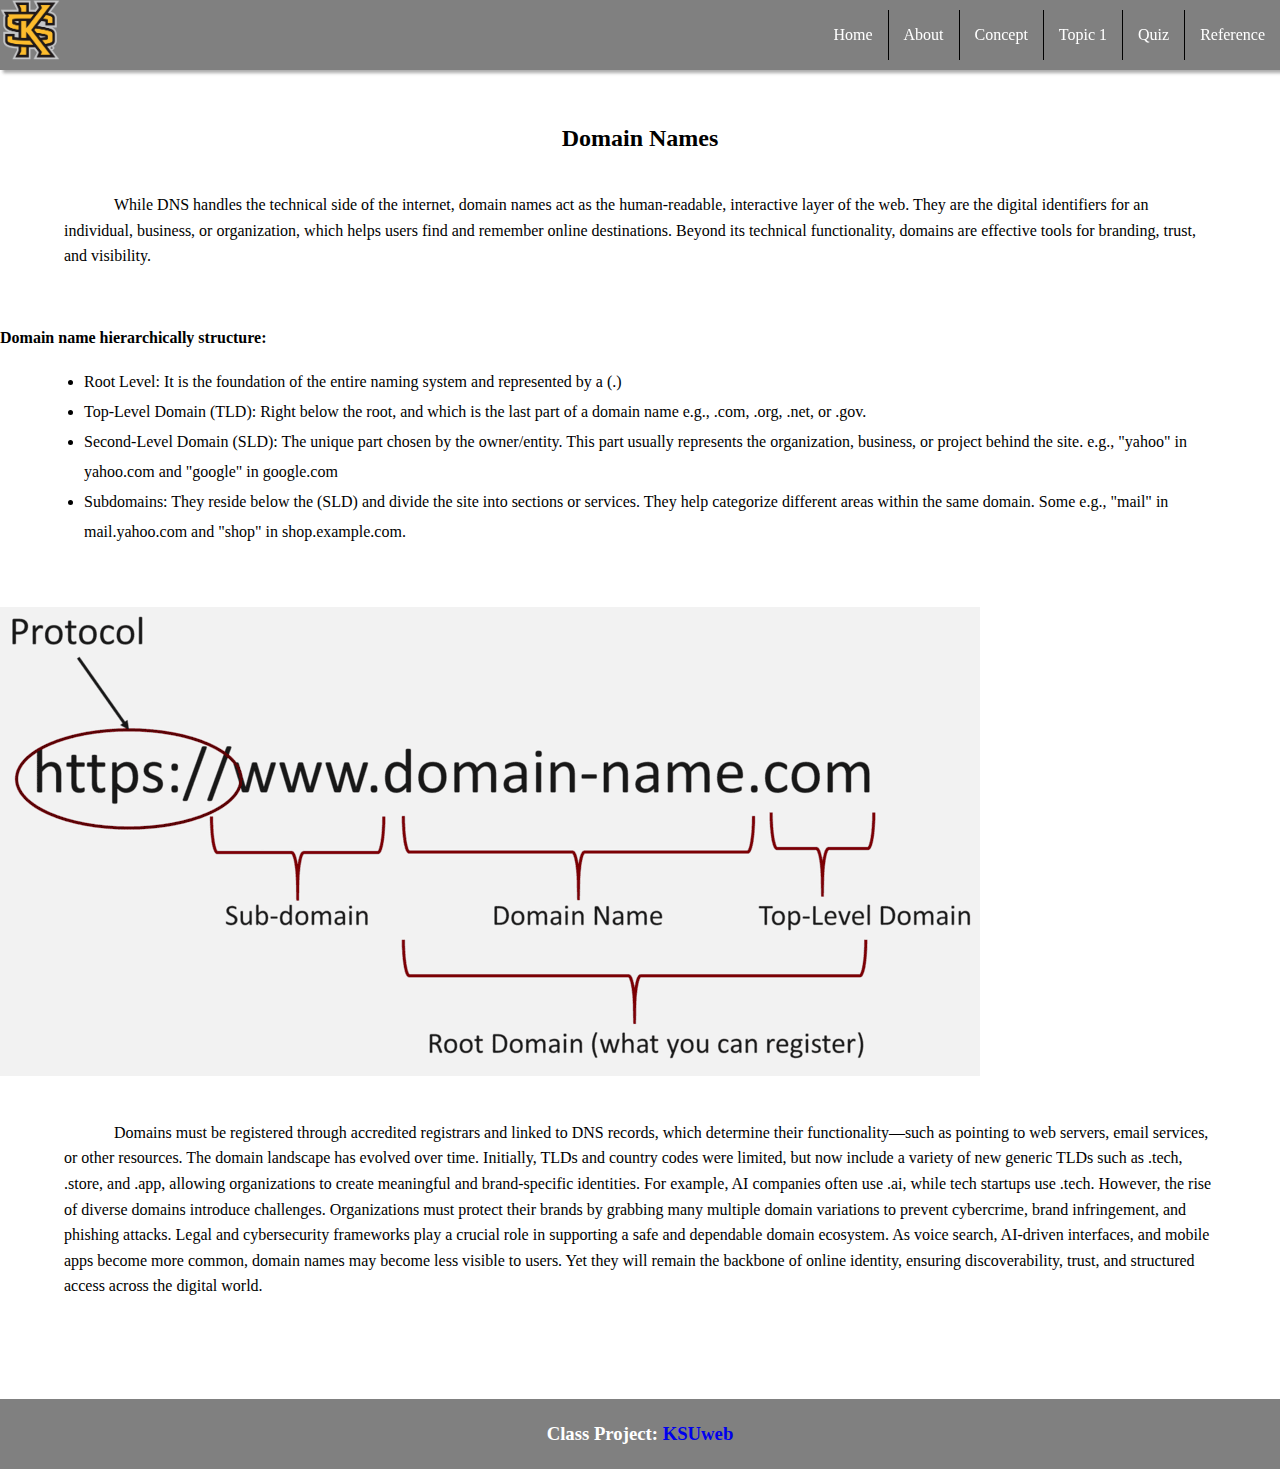
<file: topic_page2.html>
<!DOCTYPE html>
<html lang="en">
    <head>        <!--Defines the characteristics of the page such as the stylesheet used-->
        <title>Topic 2</title>    <!--Name displayed in the viewing tab-->
        <link href="CSS/main.css" rel="stylesheet">
        <meta charset="UTF-8">
        <meta http-equiv="X-UA-Compatible" content="IE=edge">  <!--Used for the IE browser-->
        <meta name="viewport" content="width=device-width, initial-scale=1.0">
    </head>
    
   <body>
        
        <nav>  <!--Vertical Navigation Bar with Java script code located at the bottom of the page-->
               <ul class="sidebar">
                      <li onclick="hideSidebar()"><a href=""><img src="/images/close_24dp.svg" height="35" width="35" alt="close button"></a></li>
                      <li><a href="index.html">Home</a></li>
                      <li><a href="about.html">About</a></li>
                      <li><a href="concept.html">Concept</a></li>
                      <li><a href="topic_page1.html">Topic 1</a></li>
                      <!--<li><a href="topic_page2.html">Topic 2</a></li>-->
                      <li><a href="quiz.html">Quiz</a></li>
                      <li><a href="reference.html">Reference</a></li>
               </ul>
               
               <a id="logo"><img src="/images/Kennesaw_State_Owls_logo.png" alt="" height="60" width="60"></a>
               
               <!--Horizontal Navigation Bar with Java script code located at the bottom of the page-->
               <ul>
                      
                      <li class="phonehide"><a href="index.html">Home</a></li>
                      <li class="phonehide"><a href="about.html">About</a></li>
                      <li class="phonehide"><a href="concept.html">Concept</a></li>
                      <li class="phonehide"><a href="topic_page1.html">Topic 1</a></li>
                      <!--<li class="phonehide"><a href="topic_page2.html">Topic 2</a></li>-->
                      <li class="phonehide"><a href="quiz.html">Quiz</a></li>
                      <li class="phonehide"><a href="reference.html">Reference</a></li>
                      <li class="menu-button" onclick="showSidebar()"><a href="#"><img src="/images/menu_24dp.svg" height="35" width="35" alt="sidemenu button"></a></li>
               </ul>
         </nav>
   



         <!--Main content-->
         <main>
                <h2>
                    Domain Names
                </h2>
                <p style="margin-bottom: 60px;">
                    While DNS handles the technical side of the internet, domain names act  as the human-readable, interactive layer of the web.
                    They are the digital identifiers for an individual, business, or organization, which helps users find and remember online destinations.
                    Beyond its technical functionality, domains are effective tools for branding, trust, and visibility.
                </p>
                <h4 style="margin-bottom: 0;">Domain name hierarchically structure:</h4>
                <ul style="margin-top: 0; margin-bottom: 60px;">
                    <li>
                         Root Level: It is the foundation of the entire naming system and represented by a (.)
                    </li>
                    <li>
                         Top-Level Domain (TLD): Right below the root, and which is the last part of a domain name
                         e.g., .com, .org, .net, or .gov.
                    </li>
                    <li>
                         Second-Level Domain (SLD): The unique part chosen by the owner/entity. This part usually represents the organization, business, or project behind the site.
                         e.g., "yahoo" in yahoo.com and "google" in google.com
                    </li>
                    <li>
                         Subdomains: They reside below the (SLD) and divide the site into sections or services. They help categorize different areas within the same domain.
                         Some e.g., "mail" in mail.yahoo.com and "shop" in shop.example.com.
                    </li>
                </ul>
                <img id="Domain" src="/images/domain.png" alt="Domain_Structure">
                <p>
                    Domains must be registered through accredited registrars and linked to DNS records, which determine their functionality—such as pointing to web
                    servers, email services, or other resources. The domain landscape has evolved over time. Initially, TLDs and country codes were limited, but now
                    include a variety of new generic TLDs such as .tech, .store, and .app, allowing organizations to create meaningful and brand-specific identities.
                    For example, AI companies often use .ai, while tech startups use .tech. However, the rise of diverse domains introduce challenges. Organizations
                    must protect their brands by grabbing many multiple domain variations to prevent cybercrime, brand infringement, and phishing attacks. Legal and cybersecurity
                    frameworks play a crucial role in supporting a safe and dependable domain ecosystem. As voice search, AI-driven interfaces, and mobile apps become more common,
                    domain names may become less visible to users. Yet they will remain the backbone of online identity, ensuring discoverability, trust, and structured access across the digital world.
                </p>
         </main>

         <footer>
              <h3>
                 Class Project: <a href="https://ksuweb.github.io/IT3203/">KSUweb</a>
              </h3>
          </footer>


          <script src="/JS/main.js"></script>

     </body>
</html>
</file>
<file: CSS/main.css>
html{
     background-color:white;
     display: flexbox;
     margin: 0;
     padding: 0;
     height: 100%;
     box-sizing: border-box;
}

body{
     min-height: 100vh;
     margin: 0;
     padding: 0;
     position: relative;
     padding-bottom: 70px;
     box-sizing: inherit;
}

main{
     font-family: Verdana;
     margin: auto;
}

main h2{
     text-align: center;
     padding-top: 125px;
     margin: auto;
}

main p{
     margin: auto;
     width: 90%;
     margin-top: 40px;
     text-indent: 50px;
     line-height: 1.6;
     margin-bottom: 100px;
}
main ul{
     padding-top: 20px;
     width: 90%;
     margin: auto;
}

main li{
     line-height: 30px;
}



section{
     margin: auto;
}

section h2{
     text-align: center; 
     font-family: Verdana; 
     margin: auto;
}

section ul{ 
     width: 90%;
     font-family: Verdana;
     margin: auto;
     margin-top: 50px;
     margin-bottom: 100px;

}

section li{
     line-height: 30px;
     width: 90%
}

footer{
     height: 70px;
     width: 100%;
     display: flex;
     background-color: gray;
     align-items: center;
     justify-content: center;
     bottom: 0;
     right: 0;
     left: 0;
     padding: 0;
     position: absolute
}

footer h3{
     color: white;
}

footer a{
     text-decoration: none;
     font-family: Verdana
}

table,th,td{
     border: 2px solid black;
     border-collapse: collapse;
}

table th{
     background-color: rgb(200, 195, 195)  
}

#logo{
     margin-right: auto;
     align-items: center;
}

nav{
   background-color: gray;
   box-shadow: 3px 3px 3px rgb(45, 44, 44, 0.4);
   width: 100%;
   height: 70px;
   color: white;
   text-align: center;
   list-style-type: none;
   top: 0;
   margin: 0;
   padding: 0;
   display: flex;
   justify-content: flex-end;
   position: fixed;
}


nav ul{
     width: 100%;
     list-style-type: none;
     display: flex;
     justify-content: flex-end;
     align-items: center;
     text-align: center;
}

nav li{
     height: 50px;
     border-right: 1px solid black;
}

nav li:last-child, nav li:nth-last-child(2){
     border-right: none;
}


nav li a{
     display: flex;
     color: white;
     padding: 0 15px;
     text-decoration: none;
     align-items: center;
     height: 100%;
     font-family: Verdana;
}

nav li a:hover{
     background-color: black;
}


.sidebar{
     position: fixed;
     top: 0;
     right: 0;
     height: 100vh;
     width: 140px;
     z-index: 999;
     background-color: gray;
     opacity: 0.9;
     box-shadow: -5px 1px 3px rgb(45, 44, 44, 0.4);
     display: none;
     flex-direction: column;
     align-items: flex-start;
     justify-content: flex-start;
}

.sidebar li{
     width: 100%;
}

.sidebar a{
     width: 100%;
     color: white;
}

.menu-button{
     display: none;
}

@media(max-width: 800px){
     .phonehide{
          display: none;
     }

   .menu-button{
          display: block;
     }
}

@media(max-width: 400px){
     .sidebar{
          width: 100%;
     }
}
</file>
